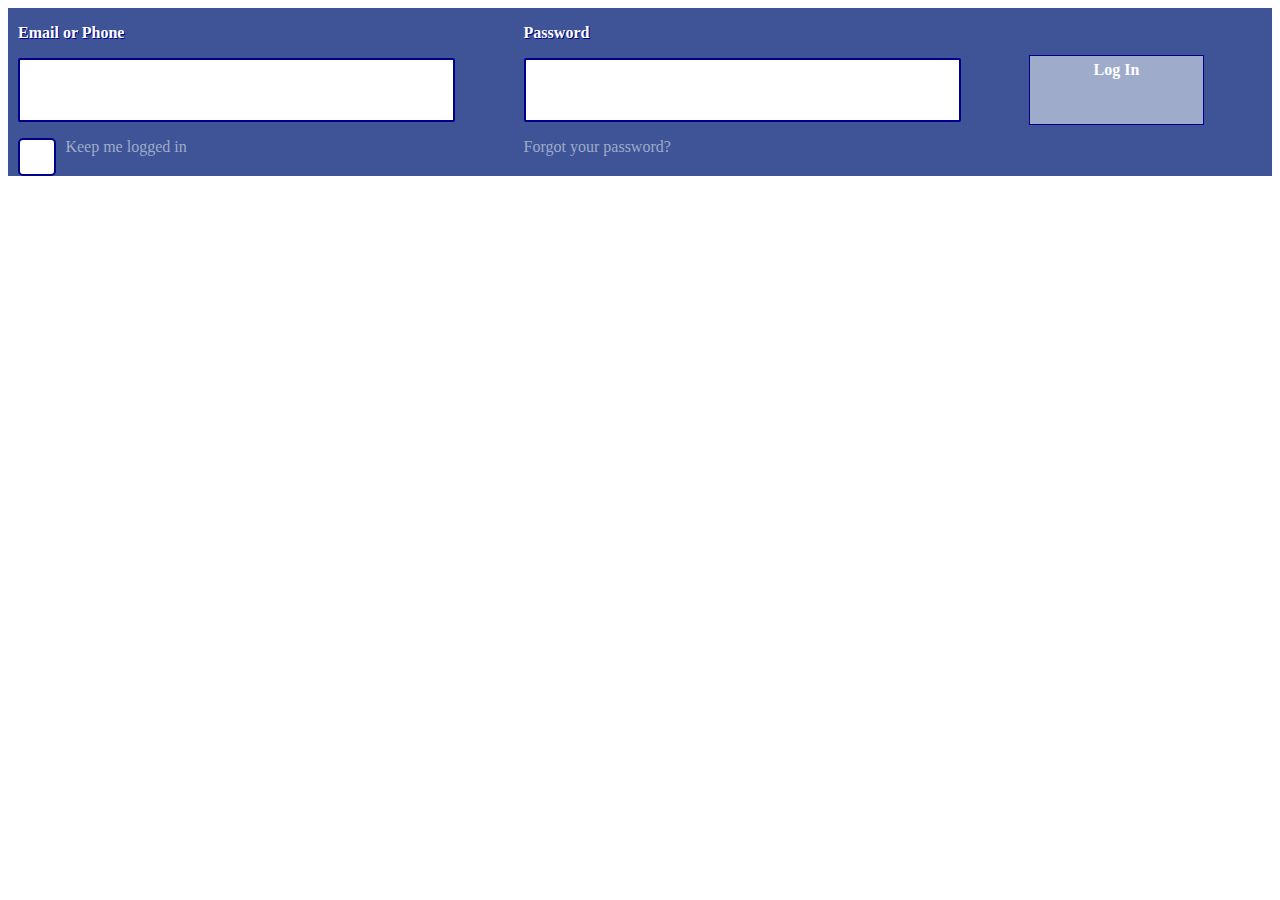
<file: facebook/index.html>
<!doctype html>
<html>
  <head>
    <title>
      Fakebook Login
    </title>
    <link href="./global.css" rel="stylesheet">
  </head>
  <body>
    <div id="fakebook">
      <div id="column_1">
        <p>
          Email or Phone
        </p>
        <div class="blank">
        </div>
        <div id="login">
          <div id="checkbox">
          </div>
          <p class="under">
            Keep me logged in
          </p>
        </div>
      </div>
      <div id="column_2">
        <p>
          Password
        </p>
        <div class="blank">
        </div>
        <p class="under">
          Forgot your password?
        </p>
      </div>
      <div id="column_3">
        <div id="login_button">
          <div id="login_text">
            Log In
          </div>
        </div>
      </div>
      <div style="clear: both">
      </div>
    </div>
  </body>
</html>
</file>
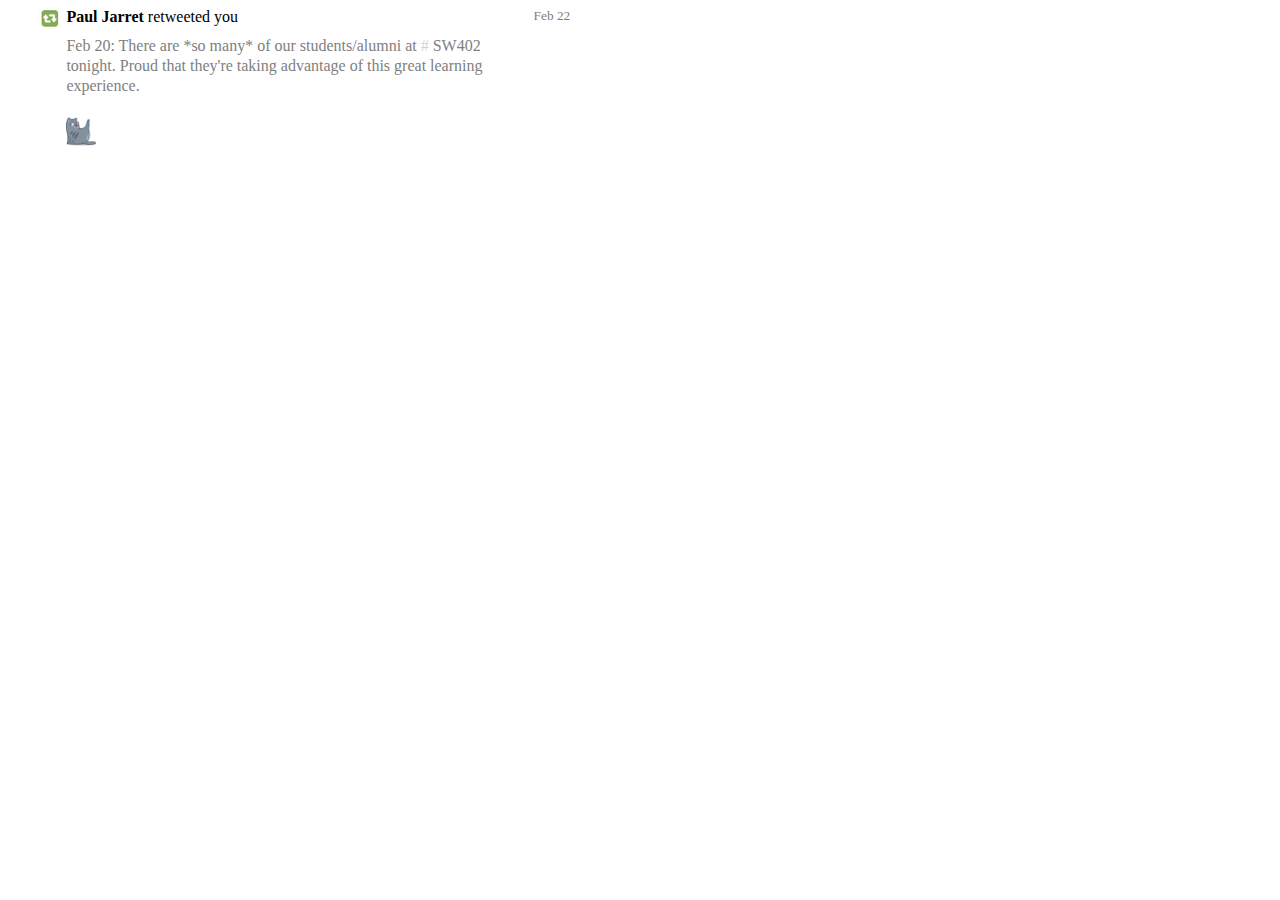
<file: retweet/index.html>
<!doctype html>
<html>
  <head>
    <link href="./global.css" rel="stylesheet">
    <title>
      Retweet
    </title>  
  </head>
  <body>
    <div id="retweet">
      <img alt="retweet icon" id="retweet_icon" src="./assets/retweet.png">
    </div>
    <div id="content">
      <div id="name">
        Paul Jarret
      </div>
      <div id="retweeted_you">
        retweeted you
      </div>
      <div id="tweet">
        Feb 20: There are *so many* of our students/alumni at
        <div id="hash">
          #
        </div>
        SW402 tonight.  Proud that they're taking advantage of this great learning experience.
      </div>
      <div id="picture">
        <img id="profile_pic" alt="twitter profile picture" src="./assets/cat_clean.png">
      </div>
    </div>
    <div id="date">
      Feb 22
    </div>
  </body>
</html>
</file>
<file: facebook/global.css>
html {
  box-sizing: border-box;
  color: white;
  font-weight: bold;
  text-shadow: 1px 1px darkblue;
}

*, *:before, *:after {
  box-sizing: inherit;
}

#fakebook {
  background: #3F5497;
}

#column_1 {
  float: left;
  width: 40%;
  padding-left: 10px;
  padding-right: 10px;
}

#column_2 {
  float: left;
  width: 40%;
  padding-left: 10px;
  padding-right: 10px;
}

#column_3 {
  float: left;
  width: 20%;
  padding-left: 10px;
  padding-right: 10px;
}

.blank {
  background: white;
  height: 5vw;
  width: 90%;
  margin-right: 15%;
  border: darkblue 2px solid;
  border-radius: 2px;  
}

#checkbox {
  background: white;
  height: 3vw;
  width: 3vw;
  border: 2px darkblue solid;
  float: left;
  margin-right: 9px;
  border-radius: 5px;
}

p.under {
  text-shadow: none;
  font-weight: normal;
  color: #9EABCA;
}

#login_button {
  background: #9EABCA;
  color: white;
  border: darkblue 1px solid;
  width: 75%;
  height: 5.5vw;
  text-align: center;
  position: relative;
  top: 47px;
}

#login_text {
  position: relative;
  top: 5px;
  text-shadow: none;
}
</file>
<file: retweet/global.css>
html {
  box-sizing: border-box;
  width: 600px;
}

*, *:before, *:after {
  box-sizing: inherit;
}

div#retweet {
  float: left;
  width: 10%;
}

div#content {
  float: left;
  width: 80%;
}

div#date {
  float: left;
  width: 10%;
  color: grey;
  font-size: smaller;
}

img#profile_pic {
  width: 30px;
  padding-top: 20px;
}

div#hash {
  display: inline;
  color: lightgrey;
}

div#name {
  font-weight: bold;
  display: inline;
  margin-bottom: 10px;
}

div#retweeted_you {
  display: inline;
}

div#tweet {
  line-height: 20px;
  color: grey;
  margin-top: 10px;
}

img#retweet_icon {
  margin-left: 30px;
}
</file>
